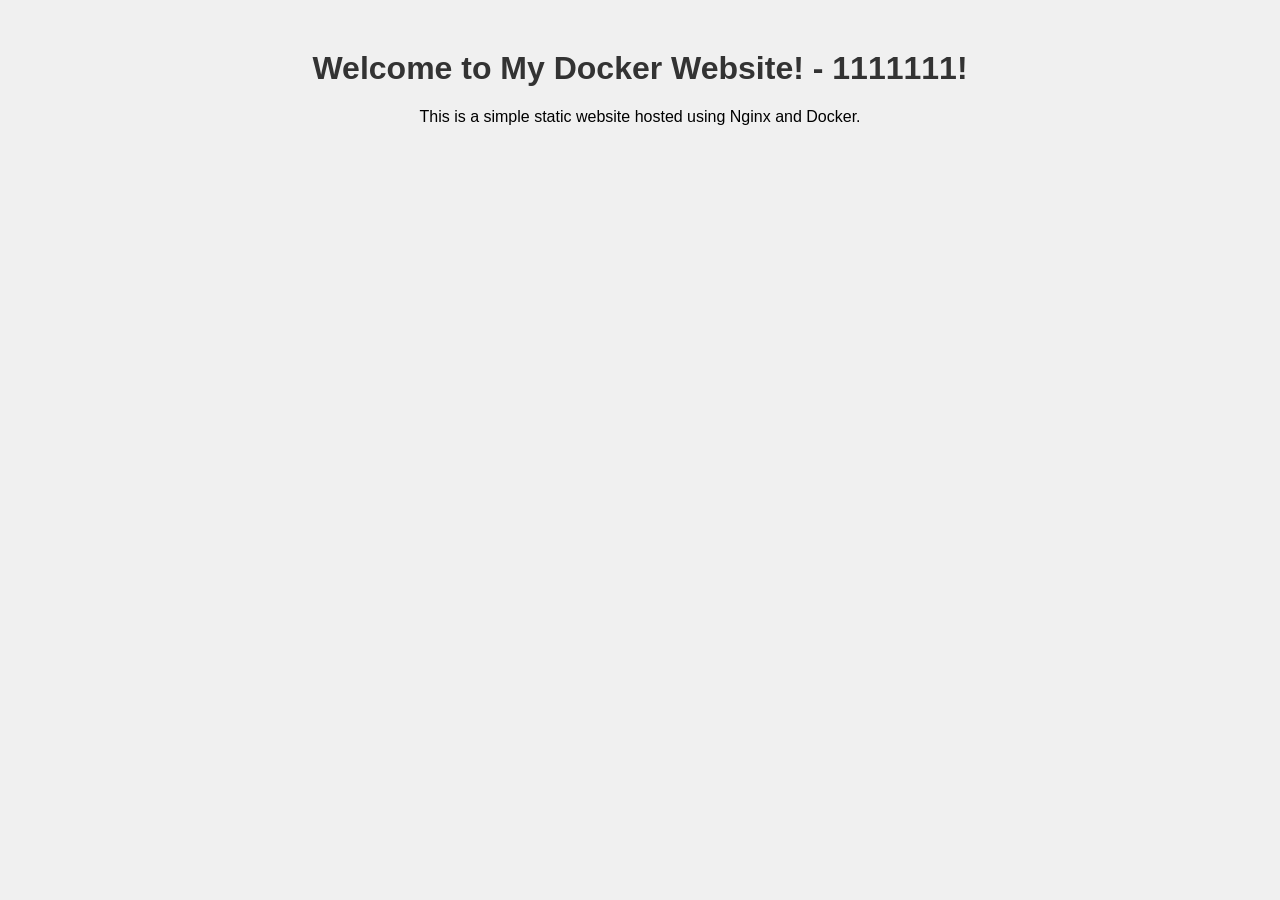
<file: CA-S/Exercise2/my-website/index.html>
<!DOCTYPE html>
<html lang="en">
<head>
 <meta charset="UTF-8">
 <meta name="viewport" content="width=device-width, initial-scale=1.0">
 <title>My Docker Website</title>
 <style>
 body {
 font-family: Arial, sans-serif;
 text-align: center;
 margin-top: 50px;
 background-color: #f0f0f0;
 }
 h1 {
 color: #333;
 }
 </style>
</head>
<body>
 <h1>Welcome to My Docker Website! - 1111111!</h1>
 <p>This is a simple static website hosted using Nginx and Docker.</p>
</body>
</html>
</file>
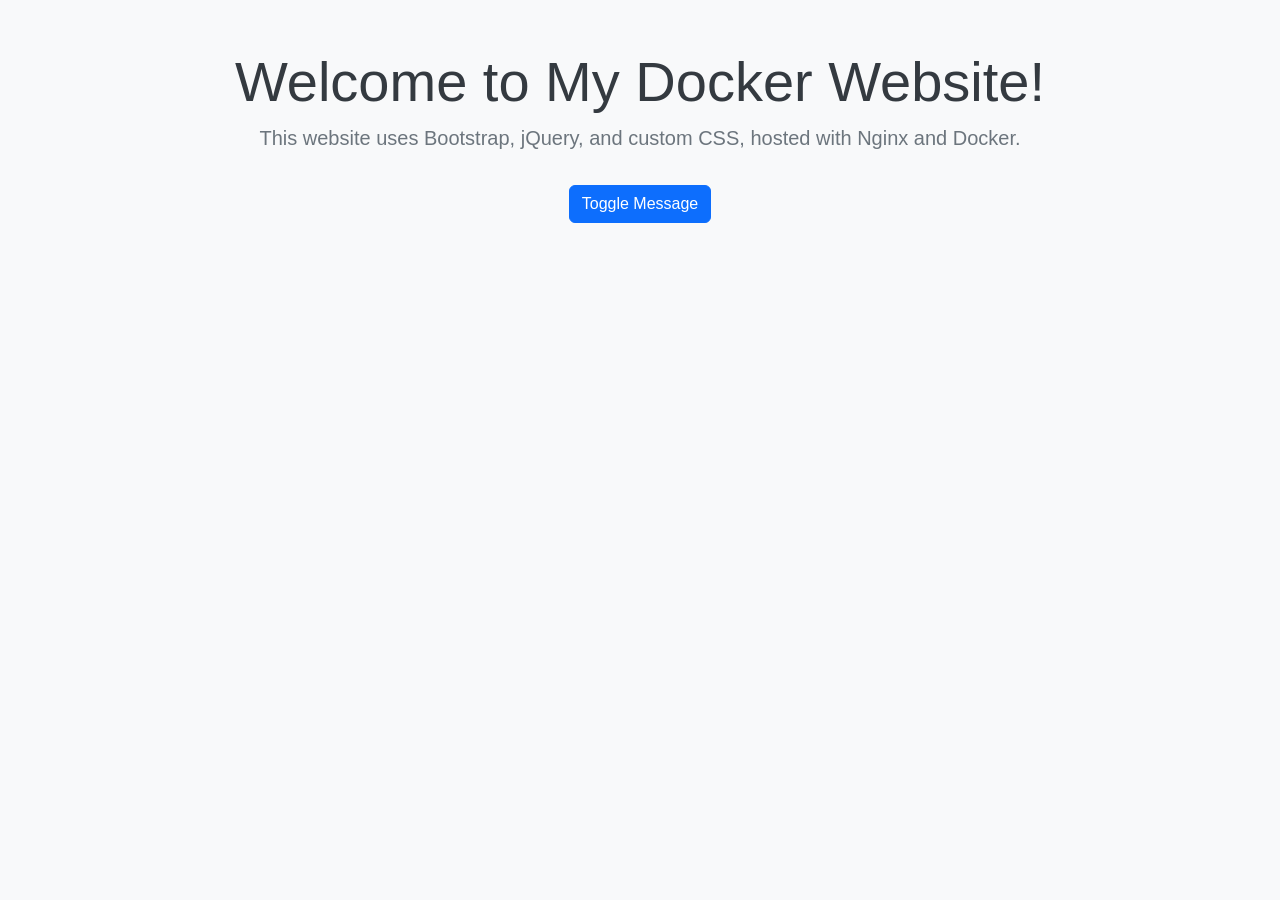
<file: CA-S/Exercise2/my-website/my-bootstrap-website/index.html>
<!DOCTYPE html>
<html lang="en">
<head>
 <meta charset="UTF-8">
 <meta name="viewport" content="width=device-width, initial-scale=1.0">
 <title>My Docker Bootstrap Website</title>
 <!-- Bootstrap CSS -->
 <link href="https://cdn.jsdelivr.net/npm/bootstrap@5.3.3/dist/css/bootstrap.min.css"
rel="stylesheet">
 <!-- Custom CSS -->
 <link rel="stylesheet" href="styles.css">
</head>
<body>
 <div class="container text-center mt-5">
 <h1 class="display-4">Welcome to My Docker Website!</h1>
 <p class="lead">This website uses Bootstrap, jQuery, and custom CSS, hosted with Nginx
and Docker.</p>
 <button id="toggleButton" class="btn btn-primary mt-3">Toggle Message</button>
 <p id="message" class="mt-3 d-none">Hello! This message was toggled using jQuery.</p>
 </div>
 <!-- jQuery -->
 <script src="https://cdn.jsdelivr.net/npm/jquery@3.7.1/dist/jquery.min.js"></script>
 <!-- Bootstrap JS -->
 <script
src="https://cdn.jsdelivr.net/npm/bootstrap@5.3.3/dist/js/bootstrap.bundle.min.js"></script>
 <!-- Custom JS -->
 <script src="script.js"></script>
</body>
</html>
</file>
<file: CA-S/Exercise2/my-website/my-bootstrap-website/styles.css>
body {
    background-color: #f8f9fa;
    font-family: Arial, sans-serif;
   }
   h1 {
    color: #343a40;
   }
   .lead {
    color: #6c757d;
   }
</file>
